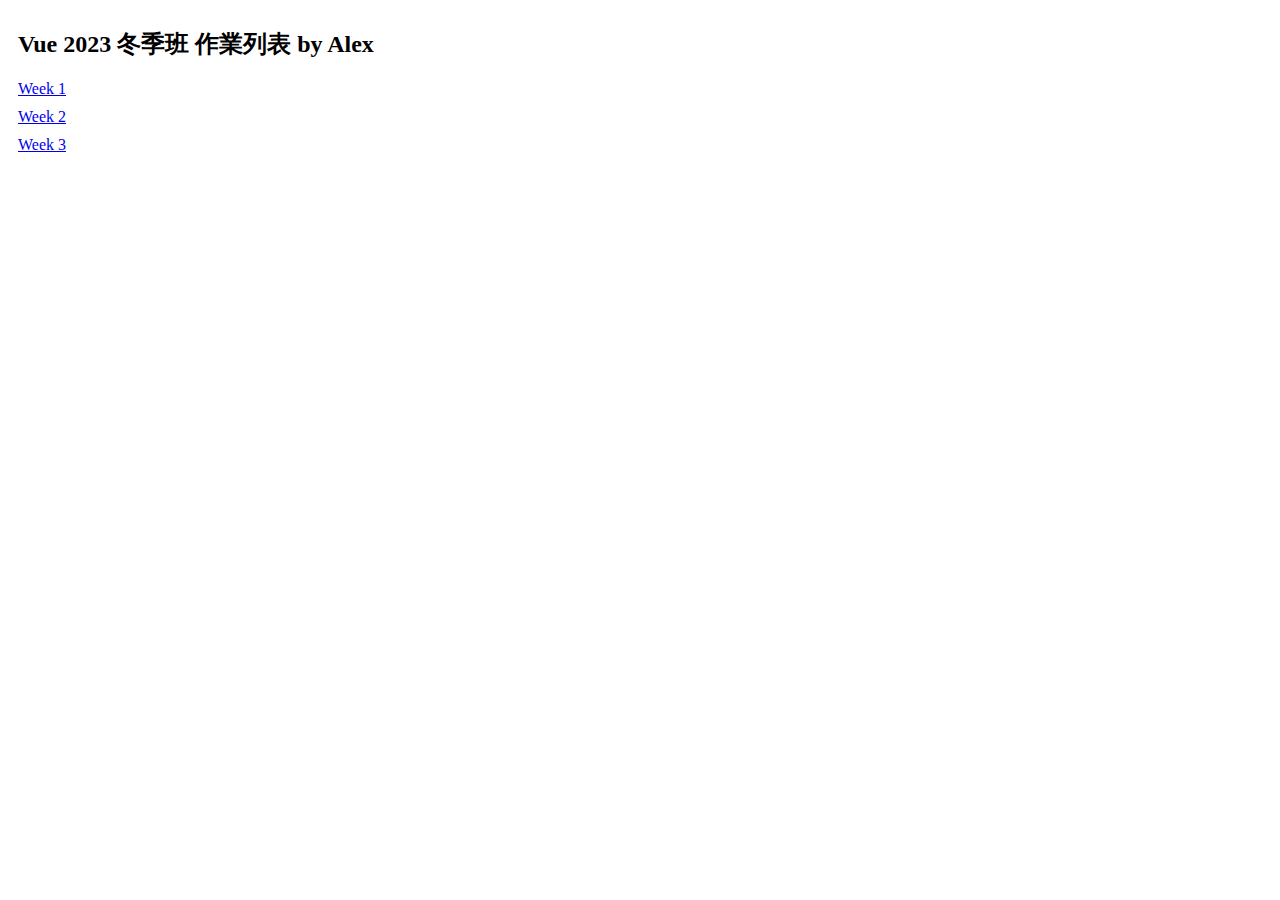
<file: index.html>
<!DOCTYPE html>
<html lang="en">
<head>
  <meta charset="UTF-8">
  <meta name="viewport" content="width=device-width, initial-scale=1.0">
  <title>Vue 2023 冬季班</title>
  <style>
    .container {
      display: flex;
      flex-direction: column;
      margin: 0 10px;
    }
    
    .container a {
      margin-bottom: 10px;
    }
  </style>
</head>
<body>
  <div class="container">
    <h2>Vue 2023 冬季班 作業列表 by Alex</h2>
    <a href="./week-1/">Week 1</a>
    <a href="./week-2/">Week 2</a>
    <a href="./week-3/">Week 3</a>
  </div>
</body>
</html>
</file>
